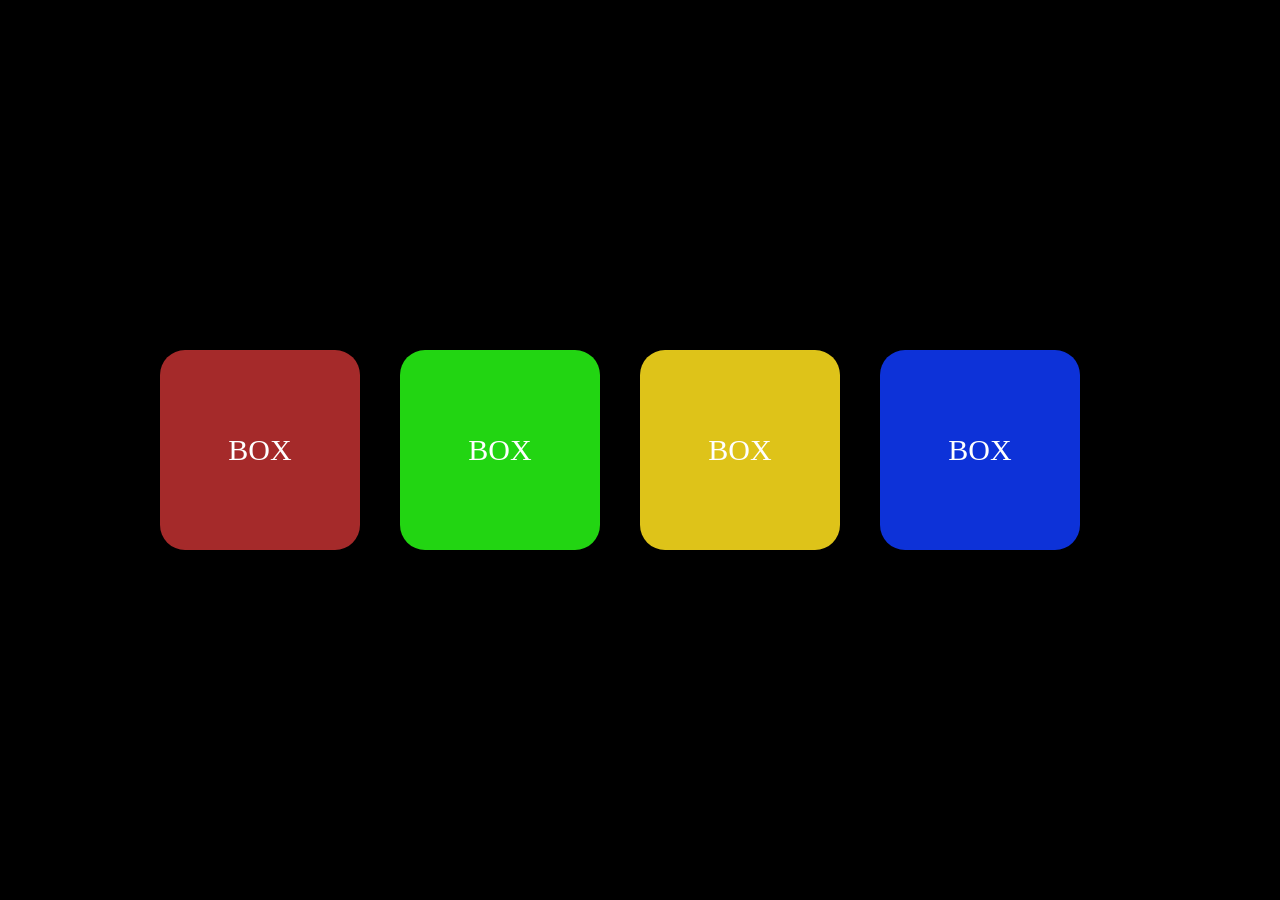
<file: index.html>
<!DOCTYPE html>
<html lang="en">
  <head>
    <meta charset="UTF-8" />
    <meta http-equiv="X-UA-Compatible" content="IE=edge" />
    <meta name="viewport" content="width=device-width, initial-scale=1.0" />
    <title>Hover effect</title>
    <link rel="stylesheet" href="../CSS/style.css" />
    <link rel="icon" type="image/x-icon" href="https://img.icons8.com/neon/96/null/mouse.png">
  </head>
  <body>
    <div class="one">
      <div class="b1 content">box</div>
      <div class="b2 content">box</div>
      <div class="b3 content">box</div>
      <div class="b4 content">box</div>
    </div>
  </body>
</html>
</file>
<file: CSS/style.css>
* {
   margin: 0;
   padding: 0;
   background-color: #000000;
}

.one {
   height: 100vh;
   width: 100vw;
   display: flex;
   justify-content: center;
   align-items: center;
}

.content {
   margin: 0px 40px 0px 0px;
   display: flex;
   justify-content: center;
   align-items: center;
   font-size: 30px;
   color: #fff;
   text-transform: uppercase;
   border-radius: 25px;
   cursor: pointer;
}

.b1 {
   height: 200px;
   width: 200px;
   float: left;
   background-color: brown;
   transition: 0.6s;
   animation-name: hidebox1;
   animation-duration: .8s;
   animation-iteration-count: 1;
   animation-timing-function: ease-in;
   z-index: 1;
   
}

.b1:hover {
   background-color: #8338ec;
   transition: 2s;
   transform: rotateY(180deg);

}

.b2 {
   height: 200px;
   width: 200px;
   float: right;
   clear: left;
   background-color: rgb(34, 213, 18);
   z-index: 2;
}

.b2:hover {
   background-color: #209e7c;
}

.b3 {
   height: 200px;
   width: 200px;
   float: right;
   clear: left;
   background-color: rgb(222, 195, 25);
   transition: 0.6s;
   animation-name: movebox3;
   animation-duration: .8s;
   animation-iteration-count: 1;
   animation-timing-function: ease-in;
   z-index: 3;
}

.b3:hover {
   background-color: #06d6a0;
}

.b4 {
   height: 200px;
   width: 200px;
   float: right;
   clear: left;
   background-color: rgb(13, 50, 216);
   transition: 0.6s;
   animation-name: movebox4;
   animation-duration: .8s;
   animation-iteration-count: 1;
   animation-timing-function: ease-in;
   z-index: 4;
}

.b4:hover {
   background-color: #fb6f92;
}

@keyframes hidebox1{
   0%{
      transform: translate(200px);
   }
   100%{
      transform: translate(0px);
   }
}
@keyframes movebox3{
   0%{
      transform: translate(-200px);
   }
   100%{
      transform: translate(0px);
   }
}
@keyframes movebox4{
   0%{
      transform: translate(-400px);
   }
   100%{
      transform: translate(0px);
   }
}
</file>
